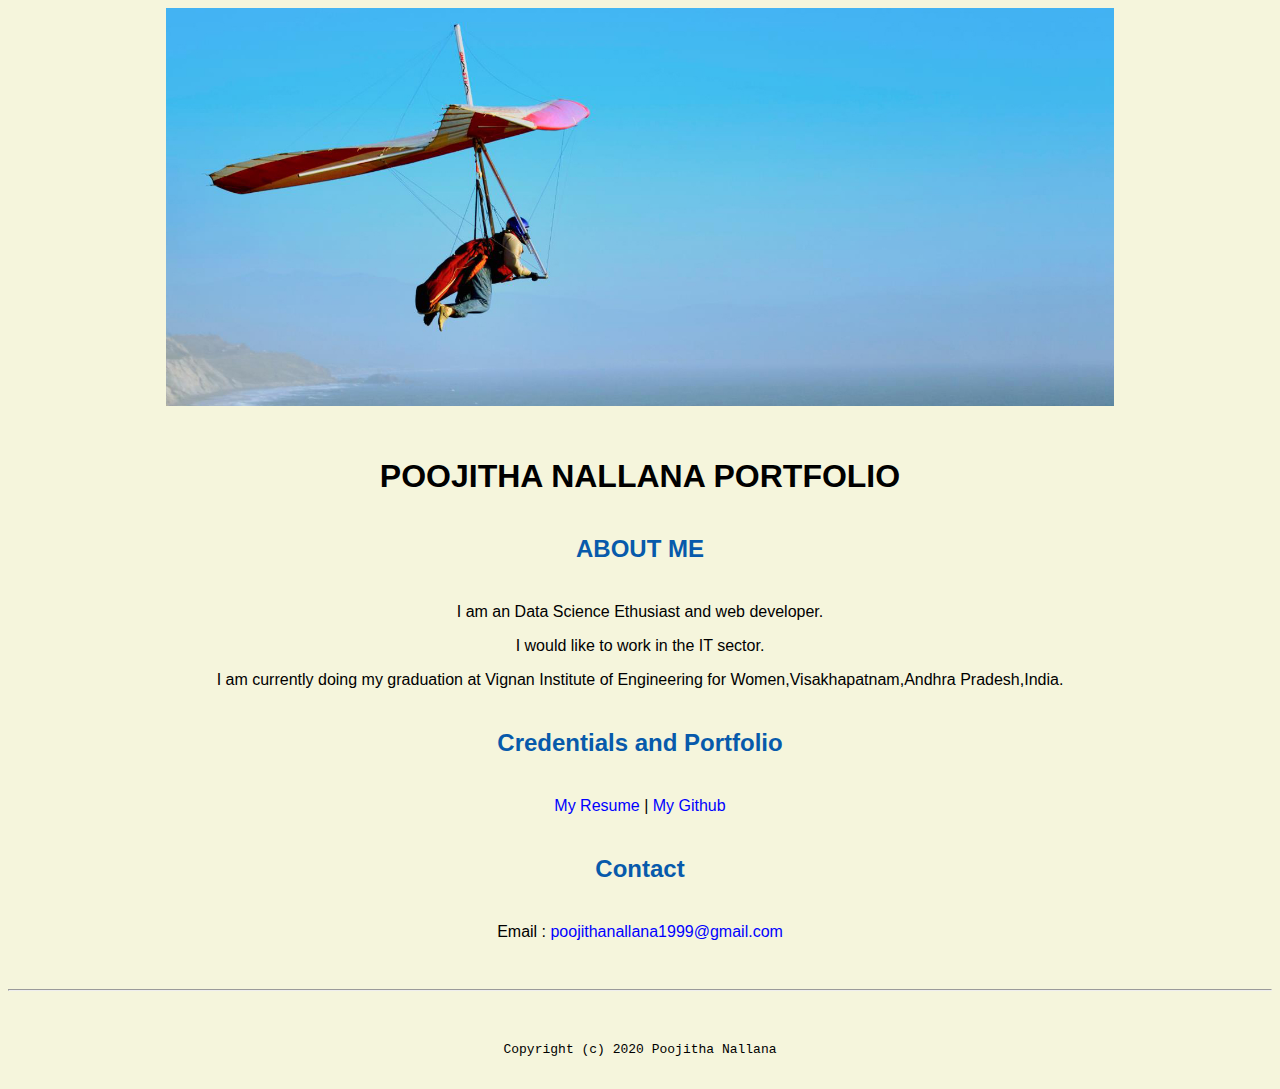
<file: index.html>
<!doctype html>

<!-- this is a comment for human! -->

<html lang="en">

  <header>
      <title>POOJITHA NALLANA PORTFOLIO</title>
      <link rel="stylesheet" href="css/master.css">
      <link rel="FaviconIcon" href="favicon.ico" type="image/x-icon">
      <link rel="shortcut" href="favicon.ico" type="image/x-icon">
      <meta name="viewport" content="width=device-width, initial-scale=1,shrink-to-fit=no">
      <meta name="name" content="Poojitha Nallana  Portfolio">
  </header>


  <body>
    <img src="images/banner.jpg" width="75%" alt="banner">
      <h1>POOJITHA NALLANA PORTFOLIO</h1>
      <h2>ABOUT ME </h2>
      <p>I am an Data Science Ethusiast and web developer.</p>
      <p>I would like to work in the IT sector.</p>
      <p>I am currently doing my graduation at Vignan Institute of Engineering for Women,Visakhapatnam,Andhra Pradesh,India.</p>
      <h2>Credentials and Portfolio</h2>
      <p><a href="resume.html">My Resume</a> |<a href="https://github.com/Poojithanallana99"> My Github </a></p>
      <h2> Contact</h2>
      <p>Email : <a href="mailto:poojithanallana1999@gmail.com">poojithanallana1999@gmail.com</a></p>

  </body>

  <footer>
      <hr>
      <code>Copyright (c) 2020 Poojitha Nallana</code>
  </footer>

</html>
</file>
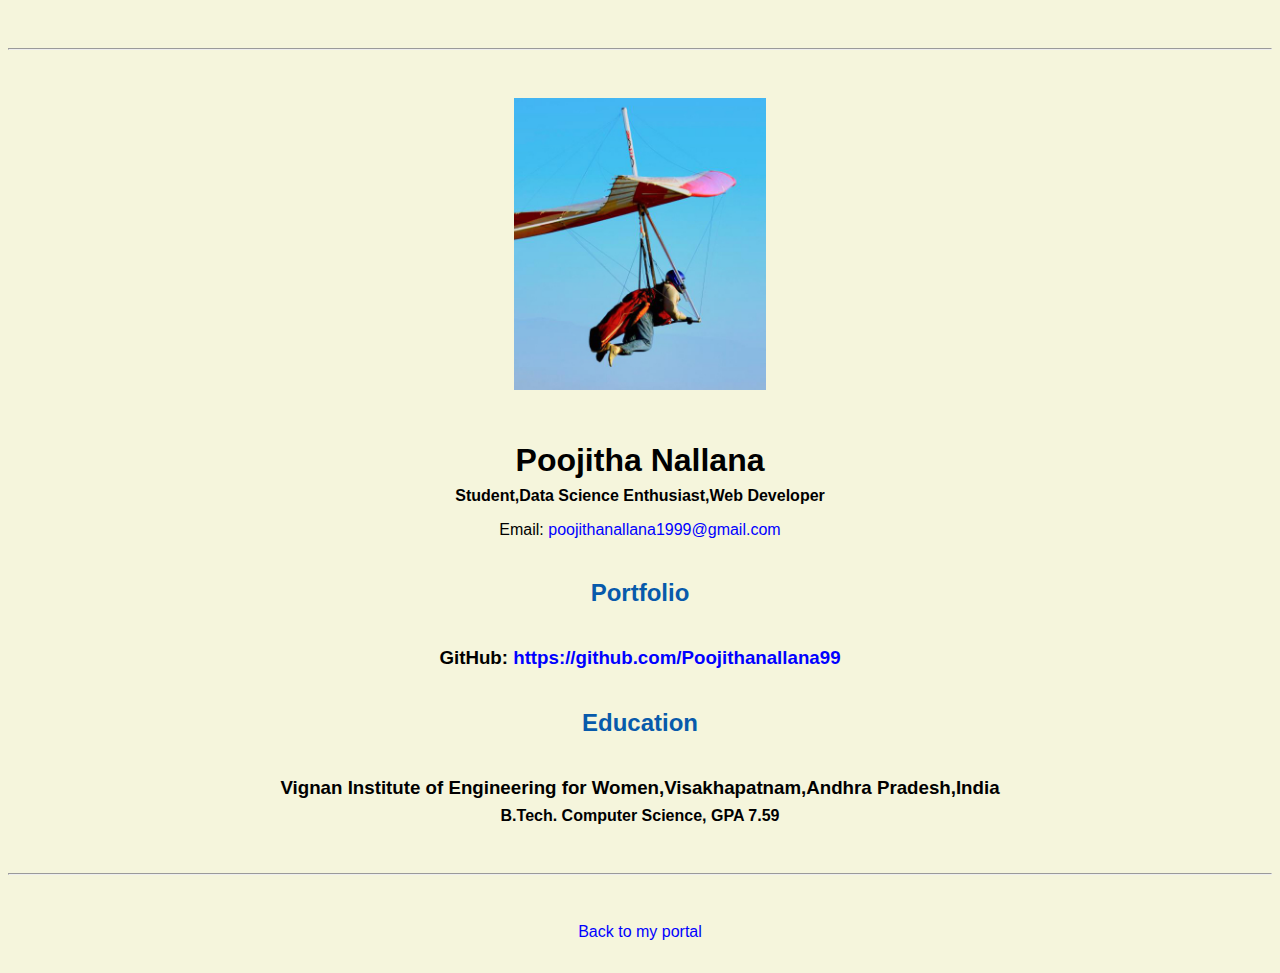
<file: resume.html>
<!doctype html>

<!-- this is a comment for human! -->

<html lang="en">

  <header>
    <title>Poojitha Nallana Resume</title>
      <link rel="stylesheet" href="css/master.css">
      <link rel="FaviconIcon" href="favicon.ico" type="image/x-icon">
      <link rel="shortcut" href="favicon.ico" type="image/x-icon">
      <meta name="viewport" content="width=device-width, initial-scale=1,shrink-to-fit=no">
      <meta name="name" content="Poojitha Nallana  Portfolio">
      <meta name="robots" content="noindex,nofollow">
  </header>

  <body>
    <hr>

    <img src="images/headshot.jpg" alt="Poojitha Nallana's headshot" width="20%">

    <h1>Poojitha Nallana</h1>
    <h4>Student,Data Science Enthusiast,Web Developer</h4>

    <p>Email: <a href="mailto:poojithanallana1999@gmail.com" target="_blank">poojithanallana1999@gmail.com</a></p>
    <!-- don't post physical address, personal phone number or other personal information on the web! -->

    <h2>Portfolio</h2>
      <h3>GitHub: <a href="https://github.com/Poojithanallana99" target="_blank">https://github.com/Poojithanallana99</a></h3>

    <h2>Education</h2>

    <h3>Vignan Institute of Engineering for Women,Visakhapatnam,Andhra Pradesh,India</h3>
    <h4>B.Tech. Computer Science, GPA 7.59</h4>


  </body>

  <footer>
  <hr>
  <p><a href="index.html">Back to my portal</a><p>
  </footer>

</html>
</file>
<file: css/master.css>
/* Cascading stylesheet for the website */

/* Text inside these asterisks and slashes are comments for human */

  a {
    /* set the text color to blue here */
    text-decoration: none;
    color:blue; /* This means we do not want hyperlinks to be underlined */
  }

  a:hover {
    color: red;
    /* set the text color to red here */
    text-decoration: none; /* This means we do not want hyperlinks to be underlined */
  }

  body {
    background-color: beige;
    color: black;
    font-family:  Arial,Helvetica,sans-serif;
    text-align: center;
    /* set the background color here */
    /* set the text color to black here */
    /* set the font here */
    /* set the text alignment here */
   }

  footer {
    margin-top: 2rem;
    margin-bottom: 2rem;
  }

  h1 {
    margin-bottom: 0.5rem;
    margin-top: 3rem;
   }

  h2 {
    color: #075AAB;



    margin-bottom: 2.5rem;
    margin-top: 2.5rem;
    /* set the text color of to #075AAB here */
    /* set both the bottom margin and top margin to 2.5rem here */
   }

  h3 {
    margin-bottom: 0;
    margin-top: 2rem;
  }

  h4 {
    margin-bottom: 1rem;
    margin-top: 0.5rem;
  }

  h5 {
    margin-top: 0.5rem;
  }

  hr {
    margin-bottom: 3rem;
    margin-top: 3rem;
  }

  /* this controls how the bullet points in the resume page looks */
  ul {
    display: table;
    margin: 0 auto;
    text-align: left;
  }
</file>
